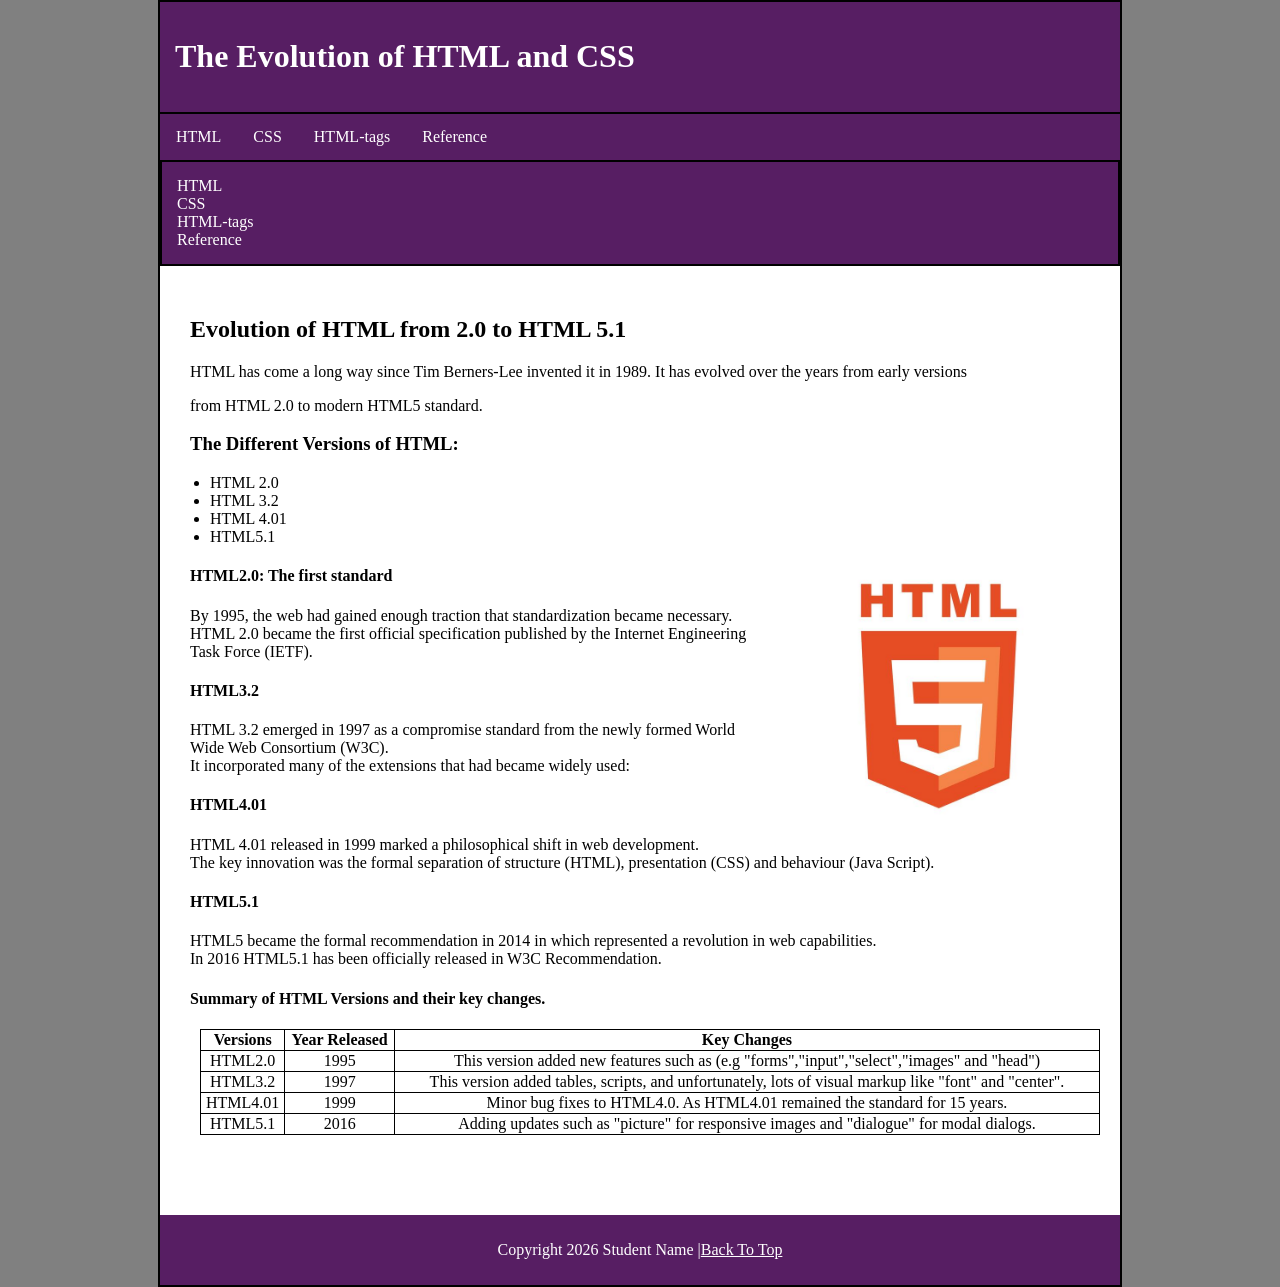
<file: index.html>
<!DOCTYPE html>
<html lang="en">
<head>
    <meta charset="UTF-8">
    <meta name="viewport" content="width=device-width, initial-scale=1.0">
    <title>The Evolution of HTML and CSS - Web Authoring Assignment</title>
    <link rel="stylesheet" href="style.css">
<style>
body {
  margin: 0;
  padding: 0;
  font-family: Georgia, 'Times New Roman', Times, serif;
  background-color: grey;
}

.container {
  width: 75%;
  margin:auto;
  background-color: white;
  border: 2px solid black;
}

header {
  background-color: #571e63;
  color: white;
  padding: 15px;
  text-align: left;
  border-bottom: 2px solid black;
}

nav {
    background-color: #571e63;
    padding: 15px;
    border: 2px solid black;
}

ul.topnav {
  display: flex;
  list-style-type: none;
  margin: 0;
  padding: 0;
  background-color: #571e63;
}

ul.topnav li a {
  display: block;
  color: white;
  padding: 14px 16px;
  text-decoration: none;
}

ul.topnav li a:hover {
  background-color: blue;
  color: black;
}

ul {
    list-style-type: none;
    padding: 0;
    margin: 0;
}

nav {
    display:flex;
    padding: 15px;
    background-color: 222;
}

nav a {
    color: white;
    text-decoration: none;
}

a:link {
    color: white;
}

a:visited {
    color: white;
}

a:active {
    color: black;
}

.content {
    background-color: white;
    border: none;
    padding: 20px;
    margin: 10px;
    min-height: 400px;
}

.content {
    text-align: left;
}

table, td, th {
  border: 1px solid black;
  margin: 10px;
  text-align: center;
}

table {
  border-collapse: collapse;
  width: 100%;
}

footer {
  background-color: #571e63;
  padding: 10px;
  text-align: center;
  color: white;
}

.HTML5 {
  width: 300px;
  height: auto;
  float: right;
  margin-left: 20px;
}

.bulleted-list {
  list-style-type: disc;
  padding-left:20px;
}
</style>
</head>

<body id="top">

<div class="container">
<header>
 <h1>The Evolution of HTML and CSS</h1>
</header>

<ul class="topnav">
  <li><a href="index.html">HTML</a></li>
  <li><a href="css.html">CSS</a></li>
  <li><a href="html-tags.html">HTML-tags</a></li>
  <li><a href="reference.html">Reference</a></li>
</ul>

  <nav class="nav">
    <ul>
      <li><a href="index.html">HTML</a></li>
      <li><a href="css.html">CSS</a></li>
      <li><a href="html-tags.html">HTML-tags</a></li>
      <li><a href="reference.html">Reference</a></li>
    </ul>
  </nav>

  <div class="content">
    <h2>Evolution of HTML from 2.0 to HTML 5.1</h2>
    <p>HTML has come a long way since Tim Berners-Lee invented it in 1989. It has evolved over the years from early versions</p>
    <p>from HTML 2.0 to modern HTML5 standard.</p>
    
    <h3>The Different Versions of HTML:</h3>
    <ul class="bulleted-list">
     <li>HTML 2.0</li>
     <li>HTML 3.2</li>
     <li>HTML 4.01</li>
     <li>HTML5.1</li>
    </ul>
<img src= "img/HTML5.jpg" alt="HTML5" class="HTML5"> 

    <h4>HTML2.0: The first standard</h4>
    <p> By 1995, the web had gained enough traction that standardization
      became necessary. <br> HTML 2.0 became the first official specification
      published by the Internet Engineering Task Force (IETF).
    </p>

    <h4>HTML3.2</h4>
    <p> HTML 3.2 emerged in 1997 as a compromise standard from the newly formed 
      World Wide Web Consortium (W3C). <br> It incorporated many of the extensions 
      that had became widely used:
    </p>

     <h4>HTML4.01</h4>
    <p>HTML 4.01 released in 1999 marked a philosophical shift in web development. <br>
     The key innovation was the formal separation of structure (HTML), presentation 
     (CSS) and behaviour (Java Script).
    </p>

     <h4>HTML5.1</h4>
    <p>HTML5 became the formal recommendation in 2014 in which represented a
      revolution in web capabilities. <br> In 2016 HTML5.1 has been officially released in W3C Recommendation.
    </p>

    <h4>Summary of HTML Versions and their key changes.</h4>
    <table>
      <tr>
        <th>Versions</th>
        <th>Year Released</th>
        <th>Key Changes</th>
      </tr>
      <tr>
        <td>HTML2.0</td>
        <td>1995</td>
        <td>This version added new features such as (e.g "forms","input","select","images" and "head")  </td>
      </tr>
      <tr>
        <td>HTML3.2</td>
        <td>1997</td>
        <td>This version added tables, scripts, and unfortunately, lots of visual markup like "font" and "center".</td>
      </tr>
      <tr>
        <td>HTML4.01</td>
        <td>1999</td>
        <td>Minor bug fixes to HTML4.0. As HTML4.01 remained the standard for 15 years.</td>
      </tr>
      <tr>
        <td>HTML5.1</td>
        <td>2016</td>
        <td>Adding updates such as "picture" for responsive images and "dialogue" for modal dialogs.</td>
      </tr>
    </table>
    </div> 
  
  <div>
    <p class="back-to-top">
      <a href="#top">Back to Top</a>
    </p>

<footer>
    <p>Copyright 2026 Student Name |<a href="#">Back To Top</a></p>
</footer>

</div>
</body>
</html>
</file>
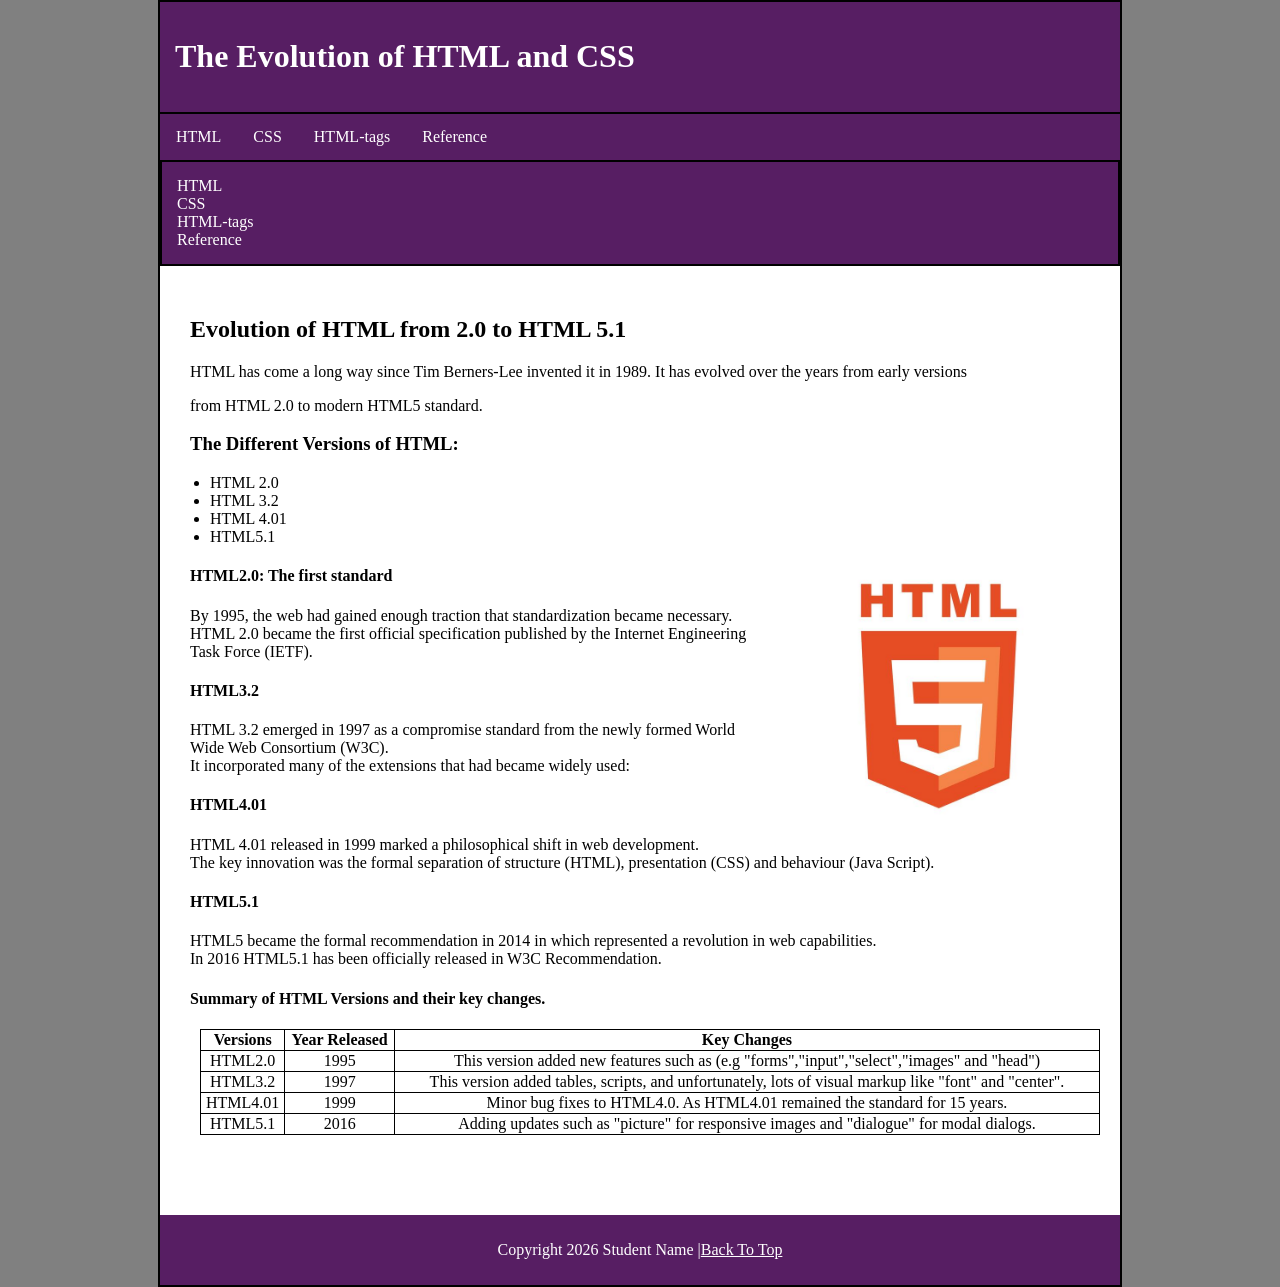
<file: W.A Assignment/index.html>
<!DOCTYPE html>
<!--Declare that this document uses HTML5-->
<html lang="en">
<!--Start the HTML document and set the language to English-->
<head>
   <!-- Contains information about the webpage that is not displayed as page content.-->
    <meta charset="UTF-8">
    <meta name="viewport" content="width=device-width, initial-scale=1.0">
    <title>The Evolution of HTML and CSS - Web Authoring Assignment</title>
    <!-- Sets the title displayed in the browser tab. -->
    <link rel="stylesheet" href="style.css">
    <!-- Links an external CSS stylesheet to this HTML document. -->
<style>
  /* CSS begins here. */
body {
  margin: 0; 
  padding: 0; 
  font-family: Georgia, 'Times New Roman', Times, serif;  /*Sets font style. */
  background-color: grey; 
}

/* Creates the main container for the webpage content. */
.container {
  width: 75%;  
  margin:auto; 
  background-color: white;  
  border: 2px solid black;
}

/* Styles the main page header. */
header {
  background-color: #571e63; 
  color: white; 
  padding: 15px; 
  text-align: left; 
  border-bottom: 2px solid black; 
}

/* Styles the navigation area. */
nav {
    background-color: #571e63;  
    padding: 15px; 
    border: 2px solid black; 
}

/* Styles the unordered list used for the top navigation menu. */
ul.topnav {
  display: flex; 
  list-style-type: none; 
  margin: 0; 
  padding: 0; 
  background-color: #571e63; 
}

/* Styles the links inside the top navigation menu. */
ul.topnav li a {
  display: block; 
  color: white; 
  padding: 14px 16px; 
  text-decoration: none; 
}

/* Changes the navigation link appearance when the mouse hovers over it. */
ul.topnav li a:hover { 
  background-color: blue; 
  color: black; 
}

ul {
    list-style-type: none; 
    padding: 0; 
    margin: 0; 
}

/* Applies layout and background styling to navigation elements. */
nav {
    display: flex; 
    padding: 15px; 
    background-color: 222; 
}

/* Styles links inside the navigation element. */
nav a {
    color: white; /* Makes navigation link text white. */
    text-decoration: none; 
}

/* Sets the colour of links that have not been visited. */
a:link {
    color: white; 
}

/* Sets the colour of links that have already been visited. */
a:visited {
    color: white; 
}

/* Sets the colour of a link while it is being clicked. */
a:active {
    color: black; 
}

/* Styles the main content section of the webpage. */
.content {
    background-color: white; 
    border: none; 
    padding: 20px; 
    margin: 10px; 
    min-height: 400px; 
}

/* Aligns the content text to the left. */
.content {
    text-align: left; 
}

/* Adds borders and centres text in table cells. */
table, td, th {
  border: 1px solid black; 
  margin: 10px; 
  text-align: center; 
}

/* Styles the table as a whole. */
table {
  border-collapse: collapse; 
  width: 100%; 
}

/* Styles the footer at the bottom of the webpage. */
footer {
  background-color: #571e63; 
  padding: 10px; 
  text-align: center;
  color: white; 
}

/* Styles HTML image. */
.HTML5 {
  width: 300px; 
  height: auto;
  float: right; 
  margin-left: 20px; 
}

/* Styles the list that displays bullet points. */
.bulleted-list {
  list-style-type: disc;
  padding-left: 20px;
}
</style> 
<!--Ends CSS Styling-->
</head>
<!--Ends the Head section-->

<body id="top">
<!--Allows link to jump back on top-->


<div class="container">
<header>
 <h1>The Evolution of HTML and CSS</h1>
</header>

<ul class="topnav">
  <li><a href="index.html">HTML</a></li>
  <li><a href="css.html">CSS</a></li>
  <li><a href="html-tags.html">HTML-tags</a></li>
  <li><a href="reference.html">Reference</a></li>
</ul>

  <nav class="nav">
    <ul>
      <li><a href="index.html">HTML</a></li>
      <li><a href="css.html">CSS</a></li>
      <li><a href="html-tags.html">HTML-tags</a></li>
      <li><a href="reference.html">Reference</a></li>
    </ul>
  </nav>

  <div class="content">
    <!-- Introduces the history of HTML. -->
    <h2>Evolution of HTML from 2.0 to HTML 5.1</h2>
    <p>HTML has come a long way since Tim Berners-Lee invented it in 1989. It has evolved over the years from early versions</p>
    <p>from HTML 2.0 to modern HTML5 standard.</p>
    
    <h3>The Different Versions of HTML:</h3>
     <!-- Lists the different versions of HTML using bullet points. -->
    <ul class="bulleted-list">
     <li>HTML 2.0</li>
     <li>HTML 3.2</li>
     <li>HTML 4.01</li>
     <li>HTML5.1</li>
    </ul>
<img src= "img/HTML5.jpg" alt="HTML5" class="HTML5"> 

    <h4>HTML2.0: The first standard</h4>
    <p> By 1995, the web had gained enough traction that standardization
      became necessary. <br> HTML 2.0 became the first official specification
      published by the Internet Engineering Task Force (IETF).
    </p>

    <h4>HTML3.2</h4>
    <p> HTML 3.2 emerged in 1997 as a compromise standard from the newly formed 
      World Wide Web Consortium (W3C). <br> It incorporated many of the extensions 
      that had became widely used:
    </p>

     <h4>HTML4.01</h4>
    <p>HTML 4.01 released in 1999 marked a philosophical shift in web development. <br>
     The key innovation was the formal separation of structure (HTML), presentation 
     (CSS) and behaviour (Java Script).
    </p>

     <h4>HTML5.1</h4>
    <p>HTML5 became the formal recommendation in 2014 in which represented a
      revolution in web capabilities. <br> In 2016 HTML5.1 has been officially released in W3C Recommendation.
    </p>

    <h4>Summary of HTML Versions and their key changes.</h4>
    <table>
      <!-- Defines the table's column headings. -->
      <tr>
        <th>Versions</th>
        <th>Year Released</th>
        <th>Key Changes</th>
      </tr>
      <tr>
        <td>HTML2.0</td>
        <td>1995</td>
        <td>This version added new features such as (e.g "forms","input","select","images" and "head")  </td>
      </tr>
      <tr>
        <td>HTML3.2</td>
        <td>1997</td>
        <td>This version added tables, scripts, and unfortunately, lots of visual markup like "font" and "center".</td>
      </tr>
      <tr>
        <td>HTML4.01</td>
        <td>1999</td>
        <td>Minor bug fixes to HTML4.0. As HTML4.01 remained the standard for 15 years.</td>
      </tr>
      <tr>
        <td>HTML5.1</td>
        <td>2016</td>
        <td>Adding updates such as "picture" for responsive images and "dialogue" for modal dialogs.</td>
      </tr>
    </table>
    <!-- Ends table. -->
    </div> 
   <!-- Ends the main content section. -->
  
  <div>
    <!-- Ends the main container. -->
    <p class="back-to-top">
      <a href="#top">Back to Top</a>
    </p>

  <!--Copyright information and back-to-top link. -->
<footer>
    <p>Copyright 2026 Student Name |<a href="#">Back To Top</a></p>
</footer>

</div>
</body>
<!-- Ends the visible webpage content. -->
</html>
<!-- Ends the HTML document. -->
</file>
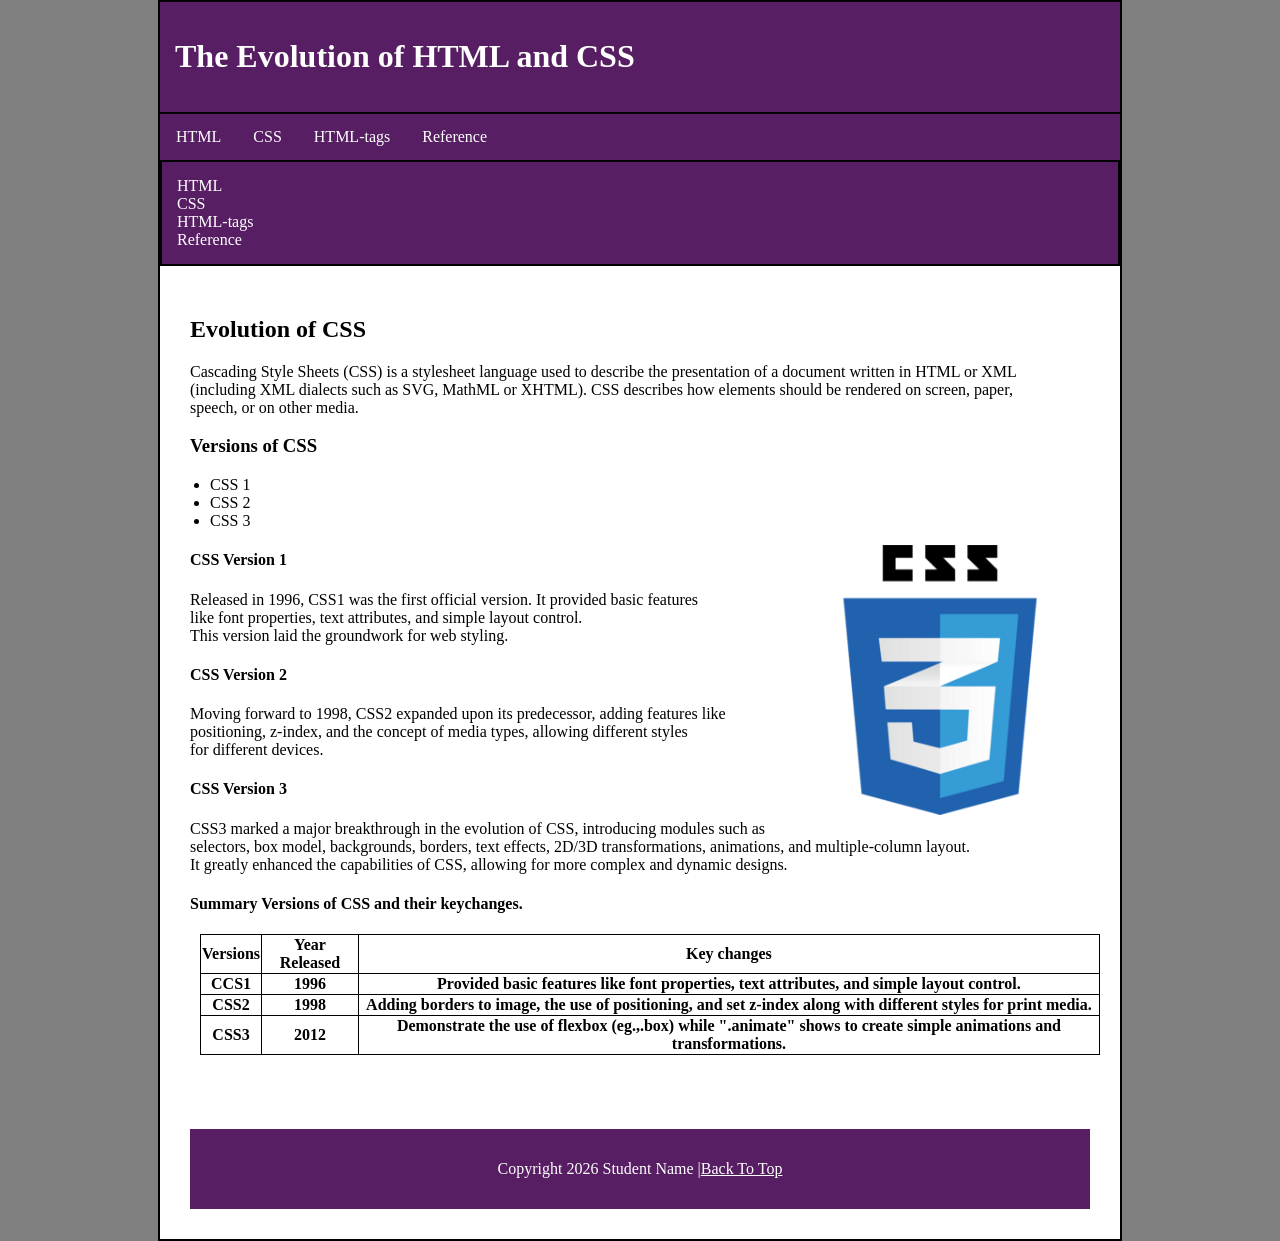
<file: css.html>
<!DOCTYPE html>
<html lang="en">
<head>
    <meta charset="UTF-8">
    <meta name="viewport" content="width=device-width, initial-scale=1.0">
    <title>The Evolution of HTML and CSS - Web Authoring Assignment</title>
    <link rel="stylesheet" href="style.css">
<style>
body {
  margin: 0;
  padding: 0;
  font-family: Georgia, 'Times New Roman', Times, serif;
  background-color: grey;
}

.container {
  width: 75%;
  margin:auto;
  background-color: white;
  border: 2px solid black;
}

header {
  background-color: #571e63;
  color: white;
  padding: 15px;
  text-align: left;
  border-bottom: 2px solid black;
}

nav {
    background-color: #571e63;
    padding: 15px;
    border: 2px solid black;
}

ul.topnav {
  display: flex;
  list-style-type: none;
  margin: 0;
  padding: 0;
  background-color: #571e63;
}

ul.topnav li a {
  display: block;
  color: white;
  padding: 14px 16px;
  text-decoration: none;
}

ul.topnav li a:hover {
  background-color: blue;
  color: black;
}

ul {
    list-style-type: none;
    padding: 0;
    margin: 0;
}

nav {
    display:flex;
    padding: 15px;
    background-color: 222;
}

nav a {
    color: white;
    text-decoration: none;
}

a:link {
    color: white;
}

a:visited {
    color: white;
}

a:active {
    color: black;
}

.content {
    background-color: white;
    border: none;
    padding: 20px;
    margin: 10px;
    text-align: left;
    min-height: 400px;
}

table, td, th {
  border: 1px solid black;
  margin: 10px;
  text-align: center;
}

table {
  border-collapse: collapse;
  width: 100%;
}

footer {
  background-color: #571e63;
  padding: 15px 0;
  text-align: center;
  margin-top: 40px;
  color: white;
  width: 100%;
}

 .CSSLogo {
        width: 300px;
        height: auto;
        float: right;
        margin-left: 20px;
    }
  
.bulleted-list {
  list-style-type: disc;
  padding-left:20px;
}
</style>
</head>

<body id="top">

<div class="container">
<header>
 <h1>The Evolution of HTML and CSS</h1>
</header>

<ul class="topnav">
  <li><a href="index.html">HTML</a></li>
  <li><a href="css.html">CSS</a></li>
  <li><a href="html-tags.html">HTML-tags</a></li>
  <li><a href="reference.html">Reference</a></li>
</ul>

  <nav class="nav">
    <ul>
      <li><a href="index.html">HTML</a></li>
      <li><a href="css.html">CSS</a></li>
      <li><a href="html-tags.html">HTML-tags</a></li>
      <li><a href="reference.html">Reference</a></li>
    </ul>
  </nav>

  <div class="content">
    <h2>Evolution of CSS</h2>

<p>
    Cascading Style Sheets (CSS) is a stylesheet language used to describe the presentation of a document written in HTML or XML <br>
 (including XML dialects such as SVG, MathML or XHTML). CSS describes how elements should be rendered on screen, paper,  <br>
 speech, or on other media.
</p>

<h3>Versions of CSS</h3>

<ul class="bulleted-list">
    <li>CSS 1</li>
    <li>CSS 2</li>
    <li>CSS 3</li>
</ul>
<img src="img/CSSLogo.png" alt="CSSLogo" class="CSSLogo">

<h4>CSS Version 1</h4>
<p> Released in 1996, CSS1 was the first official version. It provided basic features <br>
    like font properties, text attributes, and simple layout control. <br>
    This version laid the groundwork for web styling.
</p>

<h4>CSS Version 2</h4>
<p>
    Moving forward to 1998, CSS2 expanded upon its predecessor, adding features like <br>
    positioning, z-index, and the concept of media types, allowing different styles <br>
    for different devices.
</p>

<h4>CSS Version 3</h4>
<p>
    CSS3 marked a major breakthrough in the evolution of CSS, introducing modules 
    such as selectors, box model, backgrounds, borders, text effects, 2D/3D transformations, animations,
    and multiple-column layout. <br> It greatly enhanced the capabilities of CSS, allowing for more
    complex and dynamic designs.
</p>

<h4>Summary Versions of CSS and their keychanges.</h4>

<table>
    <tr>
        <th>Versions</th>
        <th>Year Released</th>
        <th>Key changes</th>
    </tr>
    <tr>
        <th>CCS1</th>
        <th>1996</th>
        <th>Provided basic features like font properties, text attributes, and simple layout control.</th>
    </tr>
    <tr>
        <th>CSS2</th>
        <th>1998</th>
        <th>Adding borders to image, the use of positioning, and set z-index along with different styles for print media.</th>
    </tr>
    <tr>
        <th>CSS3</th>
        <th>2012</th>
        <th>Demonstrate the use of flexbox (eg.,.box) while ".animate" shows to create simple animations and transformations.</th>
    </tr>
</table>

<div>
    <p class="back-to-top">
      <a href="#top">Back to Top</a>
    </p>

<footer>
    <p>Copyright 2026 Student Name |<a href="#">Back To Top</a></p>
</footer>
</div>
</body>
</html>
</file>
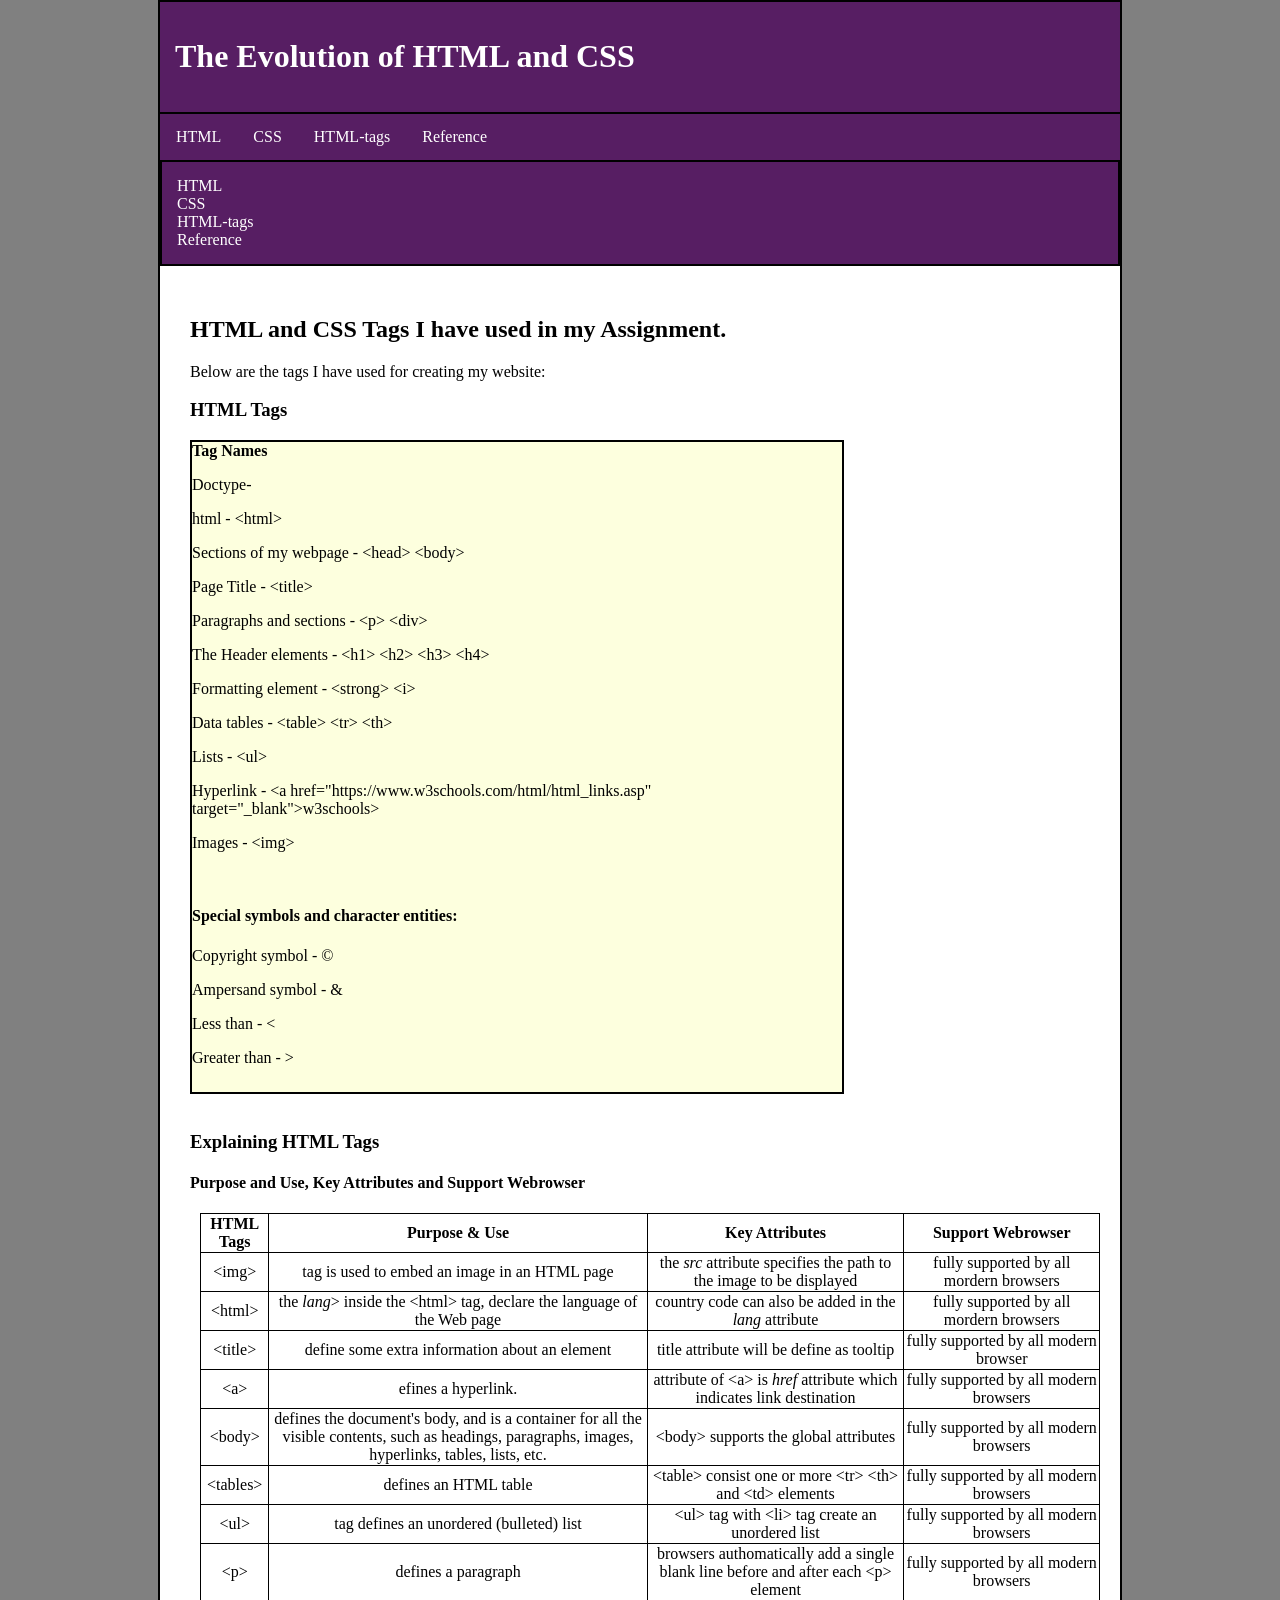
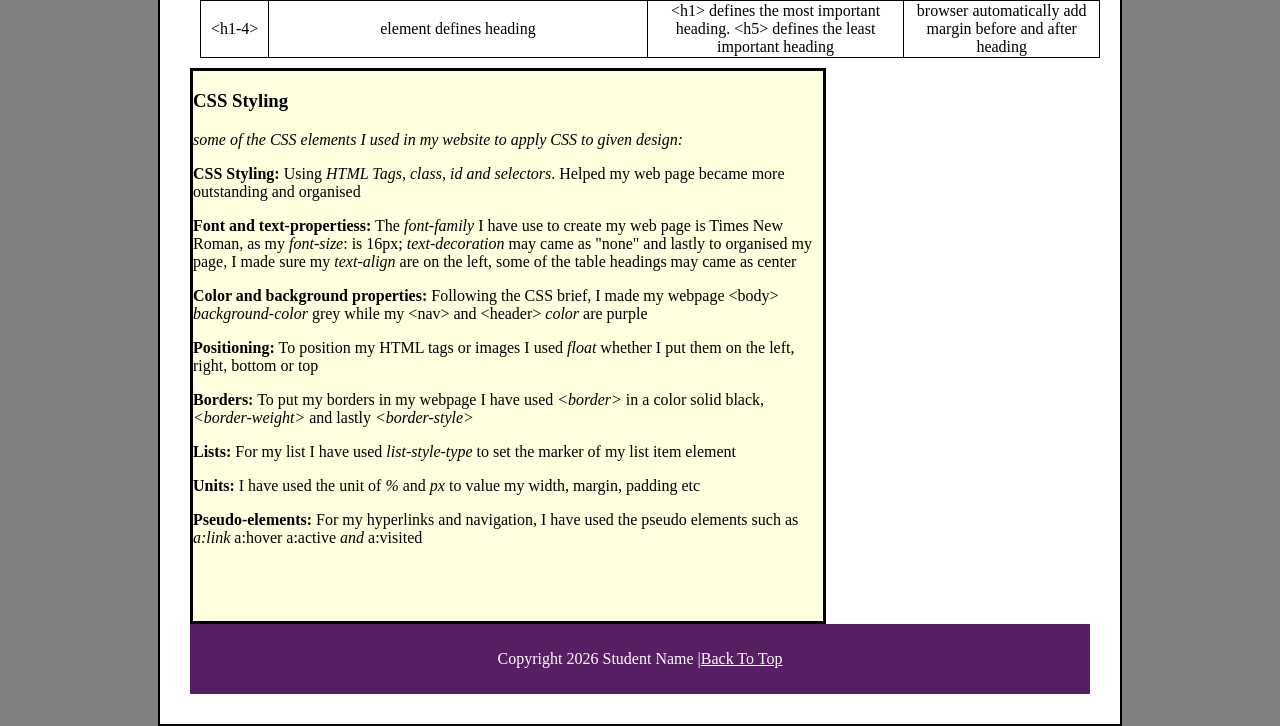
<file: html-tags.html>
<!DOCTYPE html>
<html lang="en">
<head>
    <meta charset="UTF-8">
    <meta name="viewport" content="width=device-width, initial-scale=1.0">
    <title>The Evolution of HTML and CSS - Web Authoring Assignment</title>
    <link rel="stylesheet" href="style.css">
<style>
body {
  margin: 0;
  padding: 0;
  font-family: Georgia, 'Times New Roman', Times, serif;
  font-size: 16px;
  background-color: grey;
}

.container {
  width: 75%;
  margin:auto;
  background-color: white;
  border: 2px solid black;
}

header {
  background-color: #571e63;
  color: white;
  padding: 15px;
  text-align: left;
  border-bottom: 2px solid black;
}

nav {
    background-color: #571e63;
    padding: 15px;
    border: 2px solid black;
}

ul.topnav {
  display: flex;
  list-style-type: none;
  margin: 0;
  padding: 0;
  background-color: #571e63;
}

ul.topnav li a {
  display: block;
  color: white;
  padding: 14px 16px;
  text-decoration: none;
}

ul.topnav li a:hover {
  background-color: blue;
  color: black;
}

ul {
    list-style-type: none;
    padding: 0;
    margin: 0;
}

nav {
    display:flex;
    padding: 15px;
    background-color: 222;
}

nav a {
    color: white;
    text-decoration: none;
}

a:link {
    color: white;
}

a:visited {
    color: white;
}

a:active {
    color: black;
}

.content {
    background-color: white;
    border: none;
    padding: 20px;
    margin: 10px;
    min-height: 400px;
}

.content {
    text-align: left;
}

table, td, th {
  border: 1px solid black;
  margin: 10px;
  text-align: center;
}

table {
  border-collapse: collapse;
  width: 100%;
}

.div1 {
  width: 650px;
  height: 650px;
  border: 2px solid black;
  background-color: rgb(253, 255, 222);
  }

.div2 {
  width: 630px;
  height: 550px;
  border: solid black;
  background-color: rgb(253, 255, 222);
}

footer {
  background-color: #571e63;
  padding: 10px;
  text-align: center;
  color: white;
}
</style>  
</head>

<body id="top">

<div class="container">
<header>
 <h1>The Evolution of HTML and CSS</h1>
</header>

<ul class="topnav">
  <li><a href="index.html">HTML</a></li>
  <li><a href="css.html">CSS</a></li>
  <li><a href="html-tags.html">HTML-tags</a></li>
  <li><a href="reference.html">Reference</a></li>
</ul>

  <nav class="nav">
    <ul>
      <li><a href="index.html">HTML</a></li>
      <li><a href="css.html">CSS</a></li>
      <li><a href="html-tags.html">HTML-tags</a></li>
      <li><a href="reference.html">Reference</a></li>
    </ul>
  </nav>

  <div class="content">
    <h2>HTML and CSS Tags I have used in my Assignment.</h2>
<p> Below are the tags I have used for creating my website:</p>

<h3>HTML Tags</h3>
<div class="div1"> <strong>Tag Names</strong>
  <p>Doctype-</p>
  <p>html - &lt;html&gt;</p>
  <p>Sections of my webpage - &lt;head&gt; &lt;body&gt; </p>
  <p>Page Title - &lt;title&gt;</p> 
  <p>Paragraphs and sections - &lt;p&gt; &lt;div&gt;</p>
  <p>The Header elements -  &lt;h1&gt;  &lt;h2&gt; &lt;h3&gt; &lt;h4&gt;</p>
  <p>Formatting element - &lt;strong&gt; &lt;i&gt;</p>
  <p>Data tables -  &lt;table&gt;  &lt;tr&gt;  &lt;th&gt;</p>
  <p>Lists -  &lt;ul&gt; </p>
  <p>Hyperlink - &lt;a href="https://www.w3schools.com/html/html_links.asp" target="_blank">w3schools&gt;</p>
  <p>Images - &lt;img&gt; </p>
<br>
<h4>Special symbols and character entities:</h4>
  <p>Copyright symbol -  &copy; </p>
  <p>Ampersand symbol - &</p>
  <p>Less than - &lt;</p>
  <p>Greater than - &gt;</p>
</div>
<br>
<h3><strong>Explaining HTML Tags</strong></h3>
  <h4>Purpose and Use, Key Attributes and Support Webrowser</h4>
<table>
   <tr>
    <th>HTML Tags</th>
    <th>Purpose & Use</th>
    <th>Key Attributes</th>
    <th>Support Webrowser</th>
  </tr>
  <tr>
    <td>&lt;img&gt;</td>
    <td>tag is used to embed an image in an HTML page</td>
    <td>the <i>src</i> attribute specifies the path to the image to be displayed</td>
    <td>fully supported by all mordern browsers</td>
  </tr>
  <tr>
    <td>&lt;html&gt;</td>
    <td>the <i>lang</i>> inside the &lt;html&gt; tag, declare the language of the Web page</td>
    <td>country code can also be added in the <i>lang</i> attribute</td>
    <td>fully supported by all mordern browsers</td>
  </tr>
  <tr>
    <td>&lt;title&gt;</td>
    <td>define some extra information about an element</td>
    <td>title attribute will be define as tooltip</td>
    <td>fully supported by all modern browser</td>
  </tr>
  <tr>
    <td>&lt;a&gt;</td>
    <td>efines a hyperlink.</td>
    <td>attribute of &lt;a&gt; is <i>href</i> attribute which indicates link destination</td>
    <td>fully supported by all modern browsers</td>
  </tr>
  <tr>
    <td>&lt;body&gt;</td>
    <td>defines the document's body, and is a container for all the visible contents, such as headings, paragraphs, images, hyperlinks, tables, lists, etc.</td>
    <td>&lt;body&gt; supports the global attributes</td>
    <td>fully supported by all modern browsers</td>
  </tr>
  <tr>
    <td>&lt;tables&gt;</td>
    <td>defines an HTML table</td>
    <td>&lt;table&gt; consist one or more &lt;tr&gt; &lt;th&gt; and &lt;td&gt; elements</td>
    <td>fully supported by all modern browsers</td>
  </tr>
  <tr>
    <td>&lt;ul&gt;</td>
    <td>tag defines an unordered (bulleted) list</td>
    <td>&lt;ul&gt; tag with &lt;li&gt; tag create an unordered list</td>
    <td>fully supported by all modern browsers</td>
  </tr>
  <tr>
    <td>&lt;p&gt;</td>
    <td>defines a paragraph</td>
    <td>browsers authomatically add a single blank line before and after each &lt;p&gt; element</td>
    <td>fully supported by all modern browsers</td>
  </tr>
  <tr>
    <td>&lt;h1-4&gt;</td>
    <td>element defines heading</td>
    <td>&lt;h1&gt; defines the most important heading. &lt;h5&gt; defines the least important heading</td>
    <td>browser automatically add margin before and after heading</td>
  </tr>
</table>

<div class="div2"> 
<h3>CSS Styling</h3>
<p><i>some of the CSS elements I used in my website to apply CSS to given design:</i></p>
<p><strong>CSS Styling:</strong> Using <i>HTML Tags, class, id and selectors</i>. Helped my web page became more outstanding and organised </p>
<p><strong>Font and text-propertiess:</strong> The <i>font-family</i> I have use to create my web page is Times New Roman, as my <i>font-size</i>: is 16px;
<i>text-decoration</i> may came as "none" and lastly to organised my page, I made sure my <i>text-align</i> are on the left, some of the table headings may came as center</p>
<p><strong>Color and background properties:</strong> Following the CSS brief, I made my webpage &lt;body&gt; <i>background-color</i> grey while my &lt;nav&gt; and &lt;header&gt; <i>color</i>
are purple</p>
<p><strong>Positioning:</strong> To position my HTML tags or images I used <i>float</i> whether I put them on the left, right, bottom or top</p>
<p><strong>Borders:</strong> To put my borders in my webpage I have used <i>&lt;border&gt;</i> in a color solid black, <i>&lt;border-weight&gt;</i> and lastly <i>&lt;border-style&gt;</i></p> 
<p><strong>Lists:</strong> For my list I have used <i>list-style-type</i> to set the marker of my list item element</p> 
<p><strong>Units:</strong> I have used the unit of <i>%</i> and <i>px</i> to value my width, margin, padding etc</p>
<p><strong>Pseudo-elements:</strong> For my hyperlinks and navigation, I have used the pseudo elements such as <i>a:link</i> 
<i></i>a:hover<i> </i>a:active<i> and </i>a:visited </p>
</div>

<footer>
    <p>Copyright 2026 Student Name |<a href="#">Back To Top</a></p>
</footer>
</div>
</body>
</html>
</file>
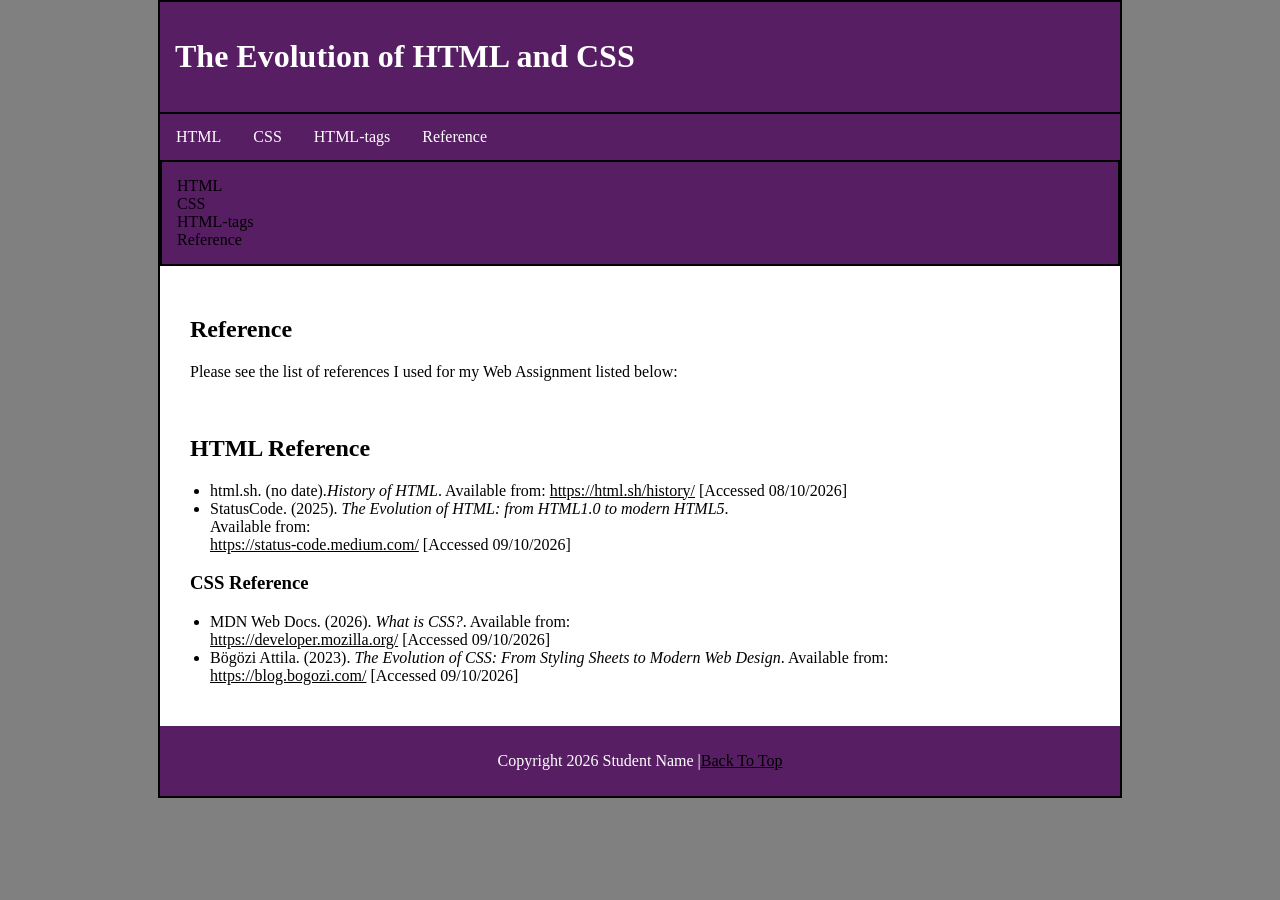
<file: reference.html>
<!DOCTYPE html>
<html lang="en">
<head>
    <meta charset="UTF-8">
    <meta name="viewport" content="width=device-width, initial-scale=1.0">
    <title>The Evolution of HTML and CSS - Web Authoring Assignment</title>
    <link rel="stylesheet" href="style.css">
<style>
body {
  margin: 0;
  padding: 0;
  font-family: Georgia, 'Times New Roman', Times, serif;
  background-color: grey;
}

.container {
  width: 75%;
  margin:auto;
  background-color: white;
  border: 2px solid black;
}

header {
  background-color: #571e63;
  color: white;
  padding: 15px;
  text-align: left;
  border-bottom: 2px solid black;
}

nav {
    background-color: #571e63;
    padding: 15px;
    border: 2px solid black;
}

ul.topnav {
  display: flex;
  list-style-type: none;
  margin: 0;
  padding: 0;
  background-color: #571e63;
}

ul.topnav li a {
  display: block;
  color: white;
  padding: 14px 16px;
  text-decoration: none;
}

ul.topnav li a:hover {
  background-color: blue;
  color: black;
}

ul {
    list-style-type: none;
    padding: 0;
    margin: 0;
}

nav {
    display:flex;
    padding: 15px;
    background-color: 222;
}

nav a {
    color: white;
    text-decoration: none;
}

a:link {
    color: black;
}

a:visited {
    color: black;
}

a:active {
    color: grey;
}

.content {
    background-color: white;
    border: none;
    padding: 20px;
    margin: 10px;
    min-height: 400px;
}

.content {
    text-align: left;
}

footer {
  background-color: #571e63;
  padding: 10px;
  text-align: center;
  color: white;
}

.bulleted-list {
  list-style-type: disc;
  padding-left:20px;
}
</style>
</head>

<body id="top">

<div class="container">
<header>
 <h1>The Evolution of HTML and CSS</h1>
</header>

<ul class="topnav">
  <li><a href="index.html">HTML</a></li>
  <li><a href="css.html">CSS</a></li>
  <li><a href="html-tags.html">HTML-tags</a></li>
  <li><a href="reference.html">Reference</a></li>
</ul>

  <nav class="nav">
    <ul>
      <li><a href="index.html">HTML</a></li>
      <li><a href="css.html">CSS</a></li>
      <li><a href="html-tags.html">HTML-tags</a></li>
      <li><a href="reference.html">Reference</a></li>
    </ul>
  </nav>

<div class="content">
    <h2>Reference</h2>

<p>Please see the list of references I used for my Web Assignment listed below:</p>
<br>
    <h2>HTML Reference</h2>
 <ul class="bulleted-list">
    <li>html.sh. (no date).<i>History of HTML</i>. Available from: 
   <a href="https://html.sh/history/" target="_blank"> https://html.sh/history/</a> [Accessed 08/10/2026]
   <li>StatusCode. (2025). <i>The Evolution of HTML: from HTML1.0 to modern HTML5</i>. <br> Available from:</li>
   <a href="https://status-code.medium.com/the-evolution-of-html-from-html-1-0-to-modern-html5-cadfad8e3d3d" target="_blank">https://status-code.medium.com/</a>  [Accessed 09/10/2026]
</li>
</ul>

    <h3>CSS Reference</h3>
<ul class="bulleted-list">
    <li>MDN Web Docs. (2026). <i>What is CSS?</i>. Available from: </li>
   <a href="https://developer.mozilla.org/en-US/docs/Learn_web_development/Core/Styling_basics/What_is_CSS" target="_blank"> https://developer.mozilla.org/</a> [Accessed 09/10/2026]
   <li>Bögözi Attila. (2023). <i>The Evolution of CSS: From Styling Sheets to Modern Web Design</i>. Available from:</li>
    <a href="https://blog.bogozi.com/evolution-of-css/" target="_blank">https://blog.bogozi.com/</a> [Accessed 09/10/2026]
</ul>
</div>

<footer>
    <p>Copyright 2026 Student Name |<a href="#">Back To Top</a></p>
</footer>

</body>
</html>
</file>
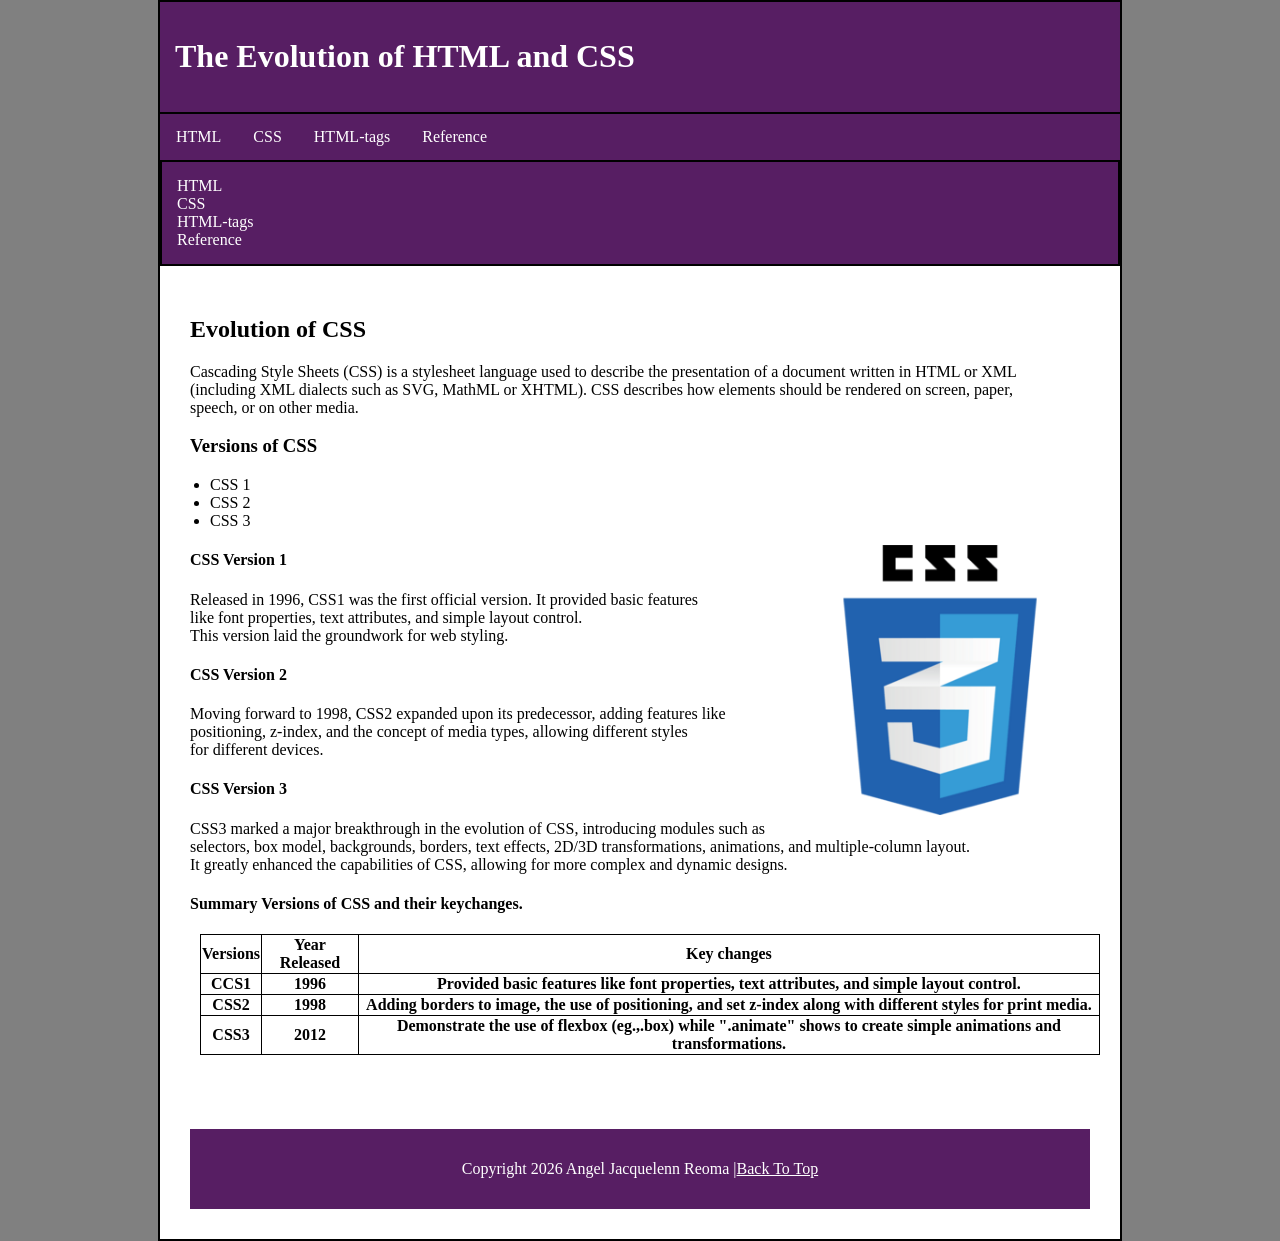
<file: W.A Assignment/css.html>
<!DOCTYPE html>
<!--Declare that this document uses HTML5-->
<html lang="en">
  <!--Start the HTML document and set the language to English-->
<head>
   <!-- Contains information about the webpage that is not displayed as page content.-->
    <meta charset="UTF-8">
    <meta name="viewport" content="width=device-width, initial-scale=1.0">
    <title>The Evolution of HTML and CSS - Web Authoring Assignment</title>
    <link rel="stylesheet" href="style.css">
    <!-- Links an external CSS stylesheet to this HTML document. -->

<style>
  /* CSS begins here. */
body {
  margin: 0; /*Removes the default space outside the body. */
  padding: 0; /* Removes the default space inside the body. */
  font-family: Georgia, 'Times New Roman', Times, serif; /*Sets font style.*/
  background-color: grey; /*Sets background color to grey. */
}

/* Creates the main container for the webpage content. */
.container {
  width: 75%;
  margin:auto;
  background-color: white;
  border: 2px solid black;
}

/* Styles the main page header. */
header {
  background-color: #571e63;
  color: white;
  padding: 15px;
  text-align: left;
  border-bottom: 2px solid black;
}

/*Styles the navigation area.*/
nav {
    background-color: #571e63;
    padding: 15px;
    border: 2px solid black;
}

/* Styles the unordered list for navigation menu. */
ul.topnav {
  display: flex;
  list-style-type: none;
  margin: 0;
  padding: 0;
  background-color: #571e63;
}

/*Styles link inside top navigation menu. */
ul.topnav li a {
  display: block;
  color: white;
  padding: 14px 16px;
  text-decoration: none;
}

/*Changes navigation link apperance when mouse hover it. */
ul.topnav li a:hover {
  background-color: blue;
  color: black;
}


ul {
    list-style-type: none;
    padding: 0;
    margin: 0;
}

/* Styles layout and background styling to navigation menu. */
nav {
    display:flex;
    padding: 15px;
    background-color: 222;
}

nav a {
    color: white;
    text-decoration: none;
}

a:link {
    color: white;
}

a:visited {
    color: white;
}

a:active {
    color: black;
}

/* Styles the main content section of webpage. */
.content {
    background-color: white;
    border: none;
    padding: 20px;
    margin: 10px;
    text-align: left;
    min-height: 400px;
}

/*Adds borders and centres text in table cells. */
table, td, th {
  border: 1px solid black;
  margin: 10px;
  text-align: center;
}

table {
  border-collapse: collapse;
  width: 100%;
}

/*Styles the footer at the bottom of the webpage. */
footer {
  background-color: #571e63;
  padding: 15px 0;
  text-align: center;
  margin-top: 40px;
  color: white;
  width: 100%;
}

/* Styles CSS image. */
 .CSSLogo {
        width: 300px;
        height: auto;
        float: right;
        margin-left: 20px;
    }

    /*Styles the list that display bullet points. */
.bulleted-list {
  list-style-type: disc;
  padding-left:20px;
}
</style>
<!--End CSS Styling-->
</head>

<body id="top">
  <!--Allow link to jump back on top-->

<div class="container">
<header>
 <h1>The Evolution of HTML and CSS</h1>
</header>

<ul class="topnav">
  <li><a href="index.html">HTML</a></li>
  <li><a href="css.html">CSS</a></li>
  <li><a href="html-tags.html">HTML-tags</a></li>
  <li><a href="reference.html">Reference</a></li>
</ul>

  <nav class="nav">
    <ul>
      <li><a href="index.html">HTML</a></li>
      <li><a href="css.html">CSS</a></li>
      <li><a href="html-tags.html">HTML-tags</a></li>
      <li><a href="reference.html">Reference</a></li>
    </ul>
  </nav>

  <div class="content">
    <h2>Evolution of CSS</h2>

    <!--Introduces CSS History-->
<p> 
    Cascading Style Sheets (CSS) is a stylesheet language used to describe the presentation of a document written in HTML or XML <br>
 (including XML dialects such as SVG, MathML or XHTML). CSS describes how elements should be rendered on screen, paper,  <br>
 speech, or on other media.
</p>

<h3>Versions of CSS</h3>

<ul class="bulleted-list">
    <li>CSS 1</li>
    <li>CSS 2</li>
    <li>CSS 3</li>
</ul>
<img src="img/CSSLogo.png" alt="CSSLogo" class="CSSLogo">

<h4>CSS Version 1</h4>
<p> Released in 1996, CSS1 was the first official version. It provided basic features <br>
    like font properties, text attributes, and simple layout control. <br>
    This version laid the groundwork for web styling.
</p>

<h4>CSS Version 2</h4>
<p>
    Moving forward to 1998, CSS2 expanded upon its predecessor, adding features like <br>
    positioning, z-index, and the concept of media types, allowing different styles <br>
    for different devices.
</p>

<h4>CSS Version 3</h4>
<p>
    CSS3 marked a major breakthrough in the evolution of CSS, introducing modules 
    such as selectors, box model, backgrounds, borders, text effects, 2D/3D transformations, animations,
    and multiple-column layout. <br> It greatly enhanced the capabilities of CSS, allowing for more
    complex and dynamic designs.
</p>

<h4>Summary Versions of CSS and their keychanges.</h4>

<table>
  <!--Defines the table's column headings-->
    <tr>
        <th>Versions</th>
        <th>Year Released</th>
        <th>Key changes</th>
    </tr>
    <tr>
        <th>CCS1</th>
        <th>1996</th>
        <th>Provided basic features like font properties, text attributes, and simple layout control.</th>
    </tr>
    <tr>
        <th>CSS2</th>
        <th>1998</th>
        <th>Adding borders to image, the use of positioning, and set z-index along with different styles for print media.</th>
    </tr>
    <tr>
        <th>CSS3</th>
        <th>2012</th>
        <th>Demonstrate the use of flexbox (eg.,.box) while ".animate" shows to create simple animations and transformations.</th>
    </tr>
</table>
<!--Ends table-->

<div>
  <!--Ends main container-->
    <p class="back-to-top">
      <a href="#top">Back to Top</a>
    </p>

    <!--Copyright information and back-to-top link-->
<footer>
    <p>Copyright 2026 Angel Jacquelenn Reoma |<a href="#">Back To Top</a></p>
</footer>

</div>
</body>
<!--Ends webpage content-->
</html>
<!--Ends HTML document-->
</file>
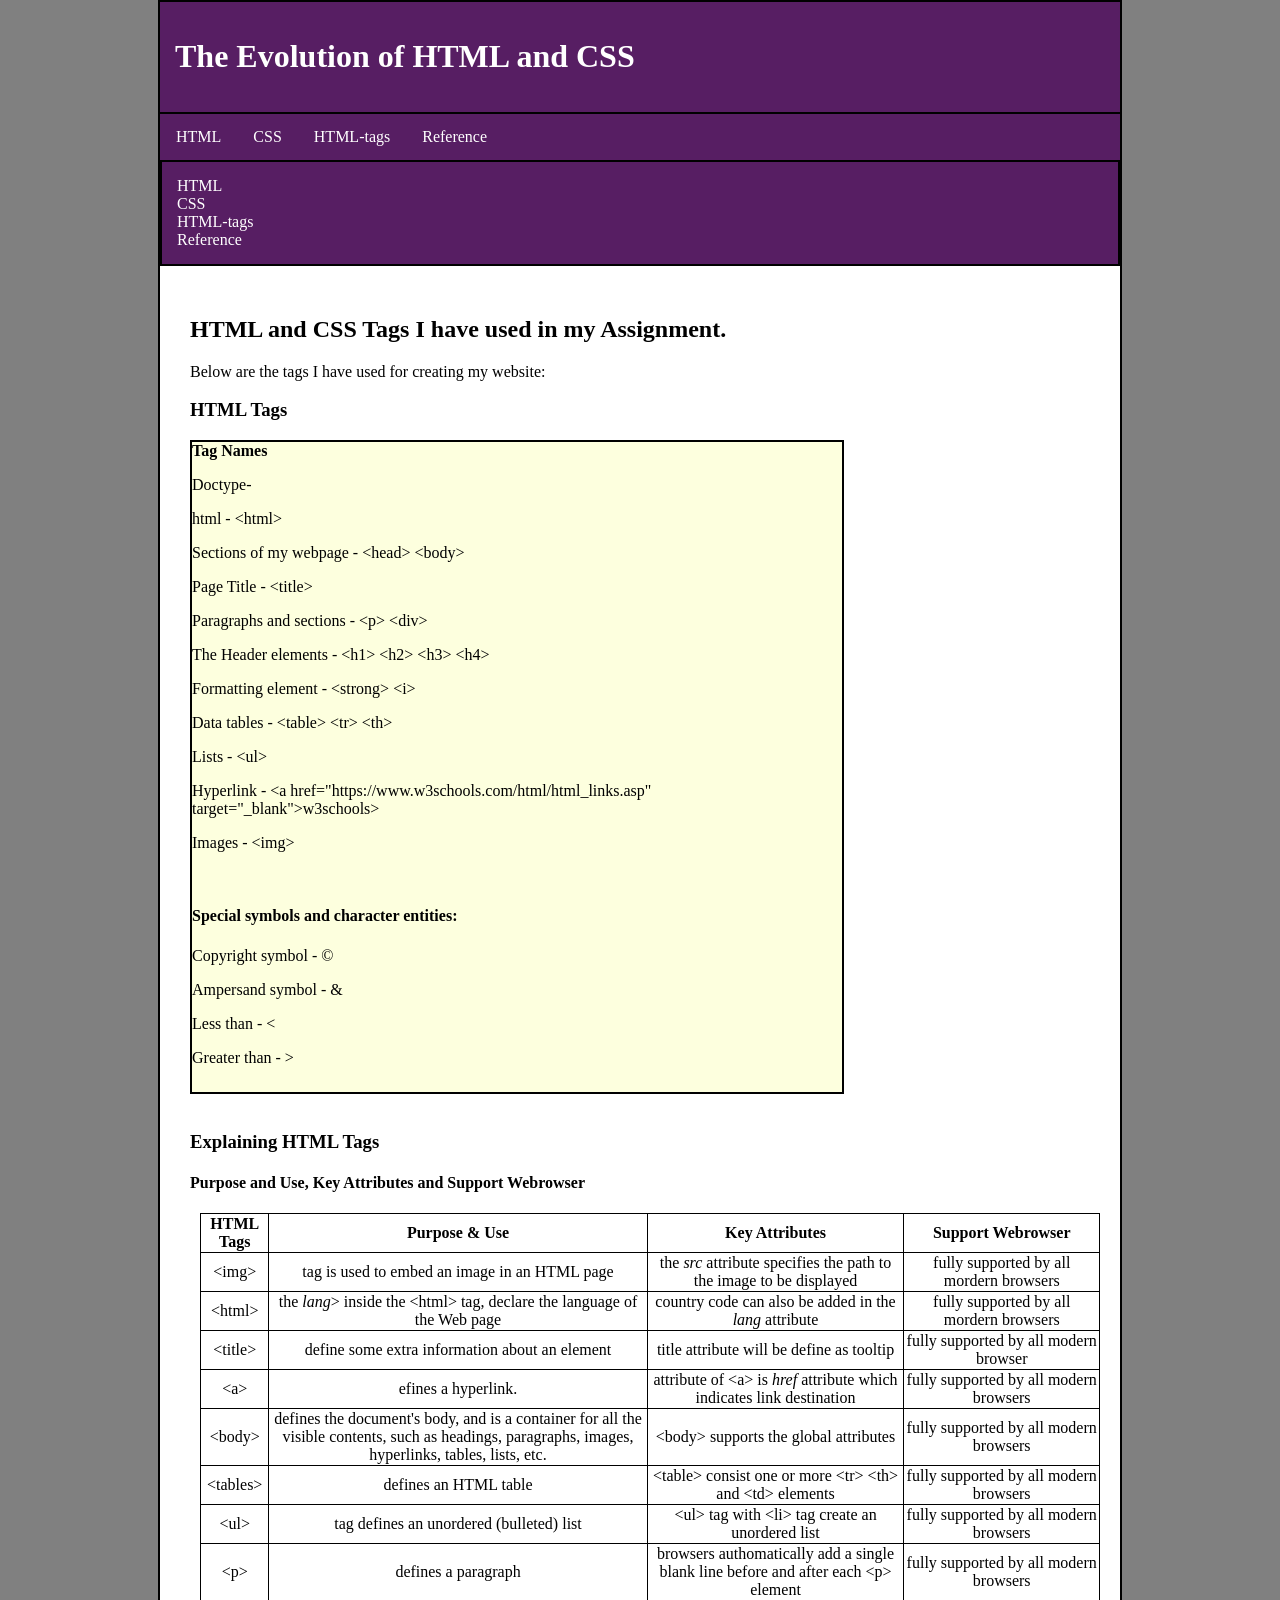
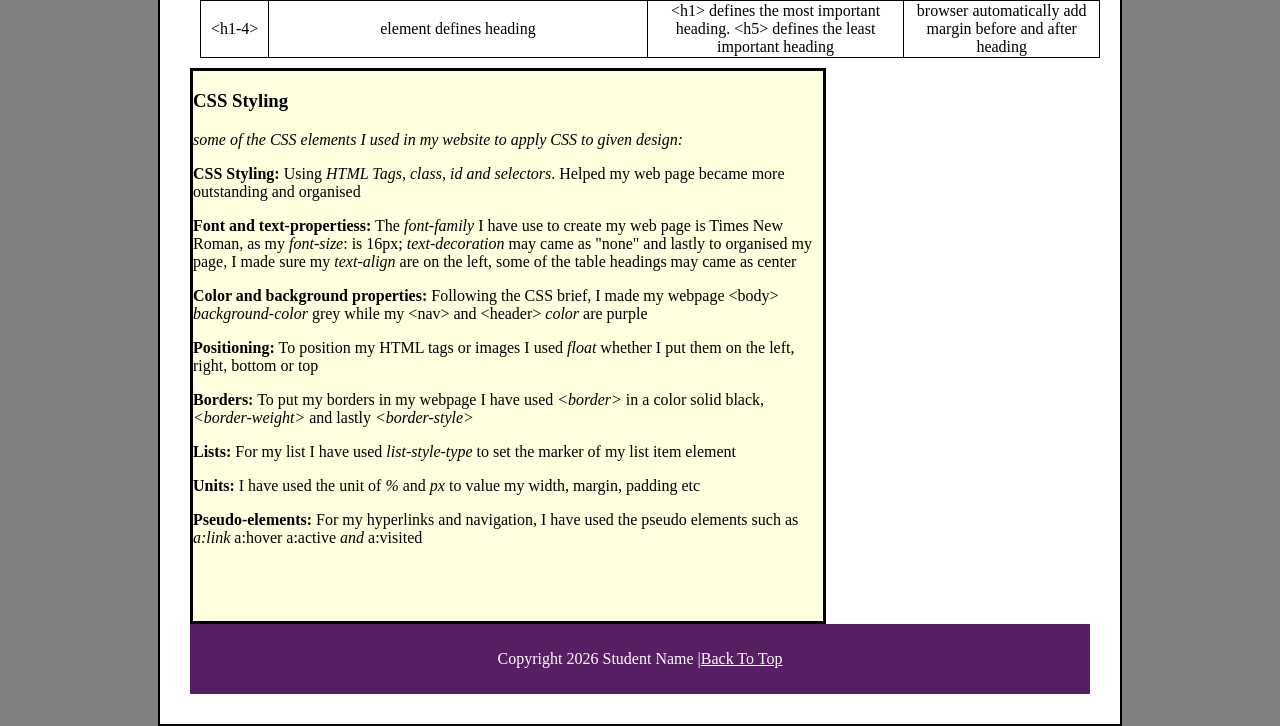
<file: W.A Assignment/html-tags.html>
<!DOCTYPE html>
<!--Declare that this document uses HTML5-->
<html lang="en">
  <!--Start the HTML document and set the language to English-->
<head>
  <!-- Contains information about the webpage that is not displayed as page content.-->
    <meta charset="UTF-8">
    <meta name="viewport" content="width=device-width, initial-scale=1.0">
    <title>The Evolution of HTML and CSS - Web Authoring Assignment</title>
    <link rel="stylesheet" href="style.css">
     <!-- Links an external CSS stylesheet to this HTML document. -->

<style>
   /* CSS begins here. */
body {
  margin: 0;
  padding: 0;
  font-family: Georgia, 'Times New Roman', Times, serif;
  font-size: 16px;
  background-color: grey;
}

/*Creates the main container for the webpage content. */
.container {
  width: 75%;
  margin:auto;
  background-color: white;
  border: 2px solid black;
}

/*Styles the main page header. */
header {
  background-color: #571e63;
  color: white;
  padding: 15px;
  text-align: left;
  border-bottom: 2px solid black;
}

/*Styles the navugation area. */
nav {
    background-color: #571e63;
    padding: 15px;
    border: 2px solid black;
}

/*Styles the unordered list for nav menu. */
ul.topnav {
  display: flex;
  list-style-type: none;
  margin: 0;
  padding: 0;
  background-color: #571e63;
}

/*Styles link inside top nav menu.*/
ul.topnav li a {
  display: block;
  color: white;
  padding: 14px 16px;
  text-decoration: none;
}

ul.topnav li a:hover {
  background-color: blue;
  color: black;
}

ul {
    list-style-type: none;
    padding: 0;
    margin: 0;
}

nav {
    display:flex;
    padding: 15px;
    background-color: 222;
}

nav a {
    color: white;
    text-decoration: none;
}

a:link {
    color: white;
}

a:visited {
    color: white;
}

a:active {
    color: black;
}

/*Styles the main content section of webpage. */
.content {
    background-color: white;
    border: none;
    padding: 20px;
    margin: 10px;
    min-height: 400px;
}

.content {
    text-align: left;
}

/*Adds borders and centres text in table cells. */
table, td, th {
  border: 1px solid black;
  margin: 10px;
  text-align: center;
}

table {
  border-collapse: collapse;
  width: 100%;
}

/*Styles div content on mainpage. */
.div1 {
  width: 650px;
  height: 650px;
  border: 2px solid black;
  background-color: rgb(253, 255, 222);
  }

.div2 {
  width: 630px;
  height: 550px;
  border: solid black;
  background-color: rgb(253, 255, 222);
}

/*Styles the footer at the bottom of the webpage. */
footer {
  background-color: #571e63;
  padding: 10px;
  text-align: center;
  color: white;
}
</style>  
<!--End of CSS Styling-->
</head>

<body id="top">
<!--Allow link to jump back on top-->

<div class="container">
<header>
 <h1>The Evolution of HTML and CSS</h1>
</header>

<ul class="topnav">
  <li><a href="index.html">HTML</a></li>
  <li><a href="css.html">CSS</a></li>
  <li><a href="html-tags.html">HTML-tags</a></li>
  <li><a href="reference.html">Reference</a></li>
</ul>

  <nav class="nav">
    <ul>
      <li><a href="index.html">HTML</a></li>
      <li><a href="css.html">CSS</a></li>
      <li><a href="html-tags.html">HTML-tags</a></li>
      <li><a href="reference.html">Reference</a></li>
    </ul>
  </nav>

  <div class="content">
    <!--Introducing HTML and CSS Tags-->

    <h2>HTML and CSS Tags I have used in my Assignment.</h2>
<p> Below are the tags I have used for creating my website:</p>

<h3>HTML Tags</h3>
<div class="div1"> <strong>Tag Names</strong>
  <p>Doctype-</p>
  <p>html - &lt;html&gt;</p>
  <p>Sections of my webpage - &lt;head&gt; &lt;body&gt; </p>
  <p>Page Title - &lt;title&gt;</p> 
  <p>Paragraphs and sections - &lt;p&gt; &lt;div&gt;</p>
  <p>The Header elements -  &lt;h1&gt;  &lt;h2&gt; &lt;h3&gt; &lt;h4&gt;</p>
  <p>Formatting element - &lt;strong&gt; &lt;i&gt;</p>
  <p>Data tables -  &lt;table&gt;  &lt;tr&gt;  &lt;th&gt;</p>
  <p>Lists -  &lt;ul&gt; </p>
  <p>Hyperlink - &lt;a href="https://www.w3schools.com/html/html_links.asp" target="_blank">w3schools&gt;</p>
  <p>Images - &lt;img&gt; </p>
<br>
<h4>Special symbols and character entities:</h4>
  <p>Copyright symbol -  &copy; </p>
  <p>Ampersand symbol - &</p>
  <p>Less than - &lt;</p>
  <p>Greater than - &gt;</p>
</div>
<br>
<h3><strong>Explaining HTML Tags</strong></h3>
  <h4>Purpose and Use, Key Attributes and Support Webrowser</h4>
<table>
  <!--Defines the table column heading-->

   <tr>
    <th>HTML Tags</th>
    <th>Purpose & Use</th>
    <th>Key Attributes</th>
    <th>Support Webrowser</th>
  </tr>
  <tr>
    <td>&lt;img&gt;</td>
    <td>tag is used to embed an image in an HTML page</td>
    <td>the <i>src</i> attribute specifies the path to the image to be displayed</td>
    <td>fully supported by all mordern browsers</td>
  </tr>
  <tr>
    <td>&lt;html&gt;</td>
    <td>the <i>lang</i>> inside the &lt;html&gt; tag, declare the language of the Web page</td>
    <td>country code can also be added in the <i>lang</i> attribute</td>
    <td>fully supported by all mordern browsers</td>
  </tr>
  <tr>
    <td>&lt;title&gt;</td>
    <td>define some extra information about an element</td>
    <td>title attribute will be define as tooltip</td>
    <td>fully supported by all modern browser</td>
  </tr>
  <tr>
    <td>&lt;a&gt;</td>
    <td>efines a hyperlink.</td>
    <td>attribute of &lt;a&gt; is <i>href</i> attribute which indicates link destination</td>
    <td>fully supported by all modern browsers</td>
  </tr>
  <tr>
    <td>&lt;body&gt;</td>
    <td>defines the document's body, and is a container for all the visible contents, such as headings, paragraphs, images, hyperlinks, tables, lists, etc.</td>
    <td>&lt;body&gt; supports the global attributes</td>
    <td>fully supported by all modern browsers</td>
  </tr>
  <tr>
    <td>&lt;tables&gt;</td>
    <td>defines an HTML table</td>
    <td>&lt;table&gt; consist one or more &lt;tr&gt; &lt;th&gt; and &lt;td&gt; elements</td>
    <td>fully supported by all modern browsers</td>
  </tr>
  <tr>
    <td>&lt;ul&gt;</td>
    <td>tag defines an unordered (bulleted) list</td>
    <td>&lt;ul&gt; tag with &lt;li&gt; tag create an unordered list</td>
    <td>fully supported by all modern browsers</td>
  </tr>
  <tr>
    <td>&lt;p&gt;</td>
    <td>defines a paragraph</td>
    <td>browsers authomatically add a single blank line before and after each &lt;p&gt; element</td>
    <td>fully supported by all modern browsers</td>
  </tr>
  <tr>
    <td>&lt;h1-4&gt;</td>
    <td>element defines heading</td>
    <td>&lt;h1&gt; defines the most important heading. &lt;h5&gt; defines the least important heading</td>
    <td>browser automatically add margin before and after heading</td>
  </tr>
</table>
<!--Ends table-->

<div class="div2"> 
<h3>CSS Styling</h3>
<p><i>some of the CSS elements I used in my website to apply CSS to given design:</i></p>
<p><strong>CSS Styling:</strong> Using <i>HTML Tags, class, id and selectors</i>. Helped my web page became more outstanding and organised </p>
<p><strong>Font and text-propertiess:</strong> The <i>font-family</i> I have use to create my web page is Times New Roman, as my <i>font-size</i>: is 16px;
<i>text-decoration</i> may came as "none" and lastly to organised my page, I made sure my <i>text-align</i> are on the left, some of the table headings may came as center</p>
<p><strong>Color and background properties:</strong> Following the CSS brief, I made my webpage &lt;body&gt; <i>background-color</i> grey while my &lt;nav&gt; and &lt;header&gt; <i>color</i>
are purple</p>
<p><strong>Positioning:</strong> To position my HTML tags or images I used <i>float</i> whether I put them on the left, right, bottom or top</p>
<p><strong>Borders:</strong> To put my borders in my webpage I have used <i>&lt;border&gt;</i> in a color solid black, <i>&lt;border-weight&gt;</i> and lastly <i>&lt;border-style&gt;</i></p> 
<p><strong>Lists:</strong> For my list I have used <i>list-style-type</i> to set the marker of my list item element</p> 
<p><strong>Units:</strong> I have used the unit of <i>%</i> and <i>px</i> to value my width, margin, padding etc</p>
<p><strong>Pseudo-elements:</strong> For my hyperlinks and navigation, I have used the pseudo elements such as <i>a:link</i> 
<i></i>a:hover<i> </i>a:active<i> and </i>a:visited </p>
</div>

<!--Copyright information and back-to-top list-->
<footer>
    <p>Copyright 2026 Student Name |<a href="#">Back To Top</a></p>
</footer>
</div>
</body> 
<!--Ends webpage content-->
</html>
<!--Ends HTML-->
</file>
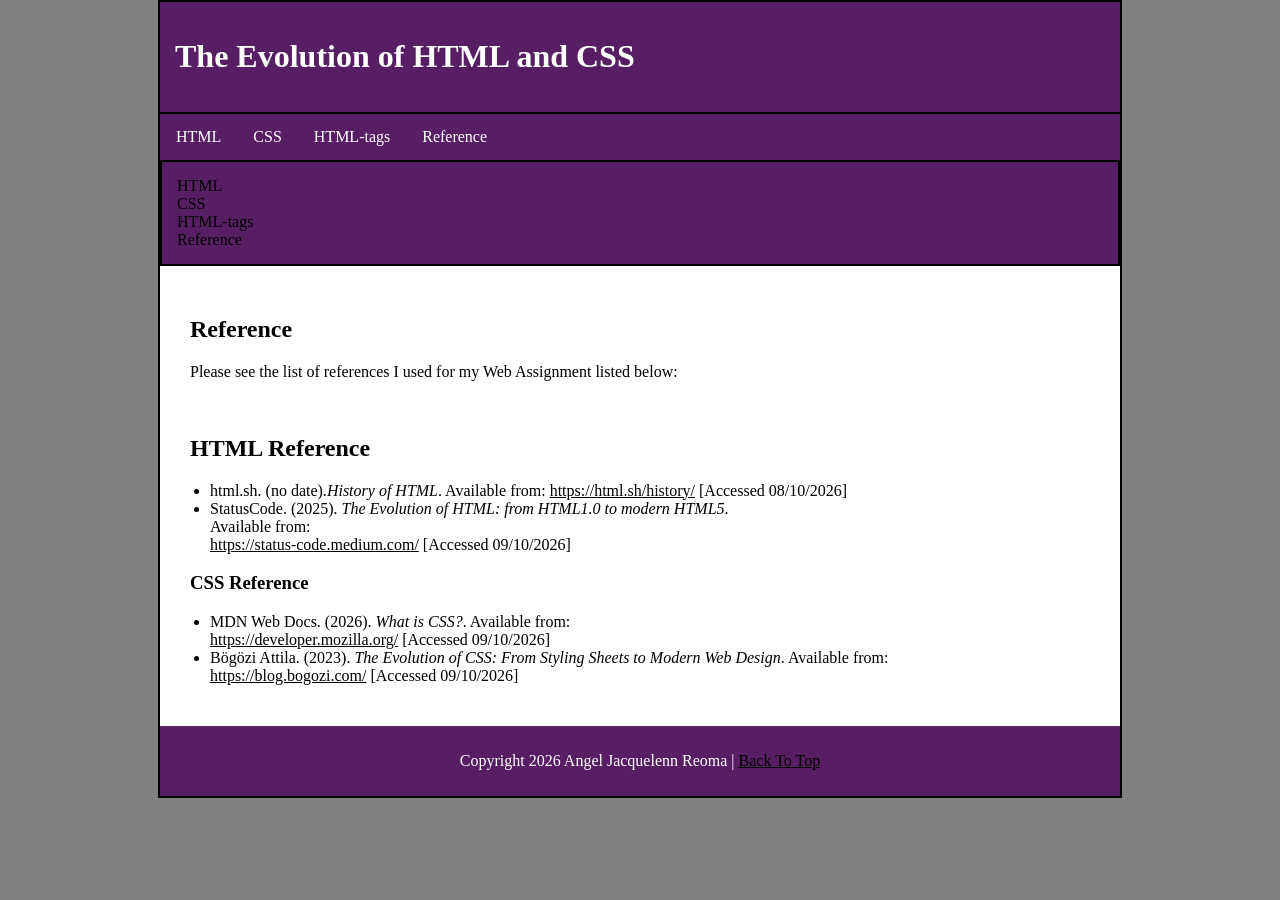
<file: W.A Assignment/reference.html>
<!DOCTYPE html>
<!--Declare that this document uses HTML5-->
<html lang="en">
  <!--Start the HTML document and set the language to English-->
<head>
   <!-- Contains information about the webpage that is not displayed as page content.-->
    <meta charset="UTF-8">
    <meta name="viewport" content="width=device-width, initial-scale=1.0">
    <title>The Evolution of HTML and CSS - Web Authoring Assignment</title>
    <link rel="stylesheet" href="style.css">
    <!-- Links an external CSS stylesheet to this HTML document. -->

<style>
  /* CSS begins here. */
body {
  margin: 0;
  padding: 0;
  font-family: Georgia, 'Times New Roman', Times, serif;
  background-color: grey;
}

/*Creates the main container for the webpage content. */
.container {
  width: 75%;
  margin:auto;
  background-color: white;
  border: 2px solid black;
}

/* Styles the main page header. */
header {
  background-color: #571e63;
  color: white;
  padding: 15px;
  text-align: left;
  border-bottom: 2px solid black;
}

/*Styles the navigation area. */
nav {
    background-color: #571e63;
    padding: 15px;
    border: 2px solid black;
}

/* Styles the unordered list for navigation menu. */
ul.topnav {
  display: flex;
  list-style-type: none;
  margin: 0;
  padding: 0;
  background-color: #571e63;
}

/*Styles link inside navigation menu. */
ul.topnav li a {
  display: block;
  color: white;
  padding: 14px 16px;
  text-decoration: none;
}

/*Changes navigation link apperance when mouse hover it. */
ul.topnav li a:hover {
  background-color: blue;
  color: black;
}

ul {
    list-style-type: none;
    padding: 0;
    margin: 0;
}

/*Styles layout and background styling to nav menu. */
nav {
    display:flex;
    padding: 15px;
    background-color: 222;
}

nav a {
    color: white;
    text-decoration: none;
}

a:link {
    color: black;
}

a:visited {
    color: black;
}

a:active {
    color: grey;
}

/* Styles the main content section of web page. */
.content {
    background-color: white;
    border: none;
    padding: 20px;
    margin: 10px;
    min-height: 400px;
}

.content {
    text-align: left;
}

/*Styles the footer at the bottom of webpage. */
footer {
  background-color: #571e63;
  padding: 10px;
  text-align: center;
  color: white;
}

/* Styles the list that display bullet points. */
.bulleted-list {
  list-style-type: disc;
  padding-left:20px;
}
</style>
<!--End CSS-->
</head>

<body id="top">
  <!--Allow link to jump back on top-->

<div class="container">
<header>
 <h1>The Evolution of HTML and CSS</h1>
</header>

<ul class="topnav">
  <li><a href="index.html">HTML</a></li>
  <li><a href="css.html">CSS</a></li>
  <li><a href="html-tags.html">HTML-tags</a></li>
  <li><a href="reference.html">Reference</a></li>
</ul>

  <nav class="nav">
    <ul>
      <li><a href="index.html">HTML</a></li>
      <li><a href="css.html">CSS</a></li>
      <li><a href="html-tags.html">HTML-tags</a></li>
      <li><a href="reference.html">Reference</a></li>
    </ul>
  </nav>

<div class="content">
    <h2>Reference</h2>
<!--References used in webpage-->

<p>Please see the list of references I used for my Web Assignment listed below:</p>
<br>
    <h2>HTML Reference</h2>
 <ul class="bulleted-list">
    <li>html.sh. (no date).<i>History of HTML</i>. Available from: 
   <a href="https://html.sh/history/" target="_blank"> https://html.sh/history/</a> [Accessed 08/10/2026]
   <li>StatusCode. (2025). <i>The Evolution of HTML: from HTML1.0 to modern HTML5</i>. <br> Available from:</li>
   <a href="https://status-code.medium.com/the-evolution-of-html-from-html-1-0-to-modern-html5-cadfad8e3d3d" target="_blank">https://status-code.medium.com/</a>  [Accessed 09/10/2026]
</li>
</ul>

    <h3>CSS Reference</h3>
<ul class="bulleted-list">
    <li>MDN Web Docs. (2026). <i>What is CSS?</i>. Available from: </li>
   <a href="https://developer.mozilla.org/en-US/docs/Learn_web_development/Core/Styling_basics/What_is_CSS" target="_blank"> https://developer.mozilla.org/</a> [Accessed 09/10/2026]
   <li>Bögözi Attila. (2023). <i>The Evolution of CSS: From Styling Sheets to Modern Web Design</i>. Available from:</li>
    <a href="https://blog.bogozi.com/evolution-of-css/" target="_blank">https://blog.bogozi.com/</a> [Accessed 09/10/2026]
</ul>
</div>
<!--End main container-->

<footer>
  <p>Copyright 2026 Angel Jacquelenn Reoma | <a href="#">Back To Top</a></p>
</footer>

</body>
</html>
</file>
<file: style.css>
body {
  margin: 0;
  padding: 0;
  font-family: Georgia, 'Times New Roman', Times, serif;
  background-color: grey;
}

.container {
  width: 75%;
  margin:auto;
  background-color: white;
  border: 2px solid black;
}

header {
  background-color: #571e63;
  color: white;
  padding: 15px;
  text-align: left;
  border-bottom: 2px solid black;
}

nav {
    background-color: #571e63;
    padding: 15px;
    border: 2px solid black;
}

ul.topnav {
  display: flex;
  list-style-type: none;
  margin: 0;
  padding: 0;
  background-color: #571e63;
}

ul.topnav li a {
  display: block;
  color: white;
  padding: 14px 16px;
  text-decoration: none;
}

ul.topnav li a:hover {
  background-color: blue;
  color: black;
}

ul {
    list-style-type: none;
    padding: 0;
    margin: 0;
}

nav {
    display:flex;
    padding: 15px;
    background-color: 222;
}

nav a {
    color: white;
    text-decoration: none;
}

a:link {
    color: white;
}

a:visited {
    color: white;
}

a:active {
    color: black;
}

.content {
    background-color: white;
    border: none;
    padding: 20px;
    margin: 10px;
    min-height: 400px;
}

.content {
    text-align: left;
}
</file>
<file: W.A Assignment/style.css>
body {
  margin: 0;
  padding: 0;
  font-family: Georgia, 'Times New Roman', Times, serif;
  background-color: grey;
}

.container {
  width: 75%;
  margin:auto;
  background-color: white;
  border: 2px solid black;
}

header {
  background-color: #571e63;
  color: white;
  padding: 15px;
  text-align: left;
  border-bottom: 2px solid black;
}

nav {
    background-color: #571e63;
    padding: 15px;
    border: 2px solid black;
}

ul.topnav {
  display: flex;
  list-style-type: none;
  margin: 0;
  padding: 0;
  background-color: #571e63;
}

ul.topnav li a {
  display: block;
  color: white;
  padding: 14px 16px;
  text-decoration: none;
}

ul.topnav li a:hover {
  background-color: blue;
  color: black;
}

ul {
    list-style-type: none;
    padding: 0;
    margin: 0;
}

nav {
    display:flex;
    padding: 15px;
    background-color: 222;
}

nav a {
    color: white;
    text-decoration: none;
}

a:link {
    color: white;
}

a:visited {
    color: white;
}

a:active {
    color: black;
}

.content {
    background-color: white;
    border: none;
    padding: 20px;
    margin: 10px;
    min-height: 400px;
}

.content {
    text-align: left;
}
</file>
